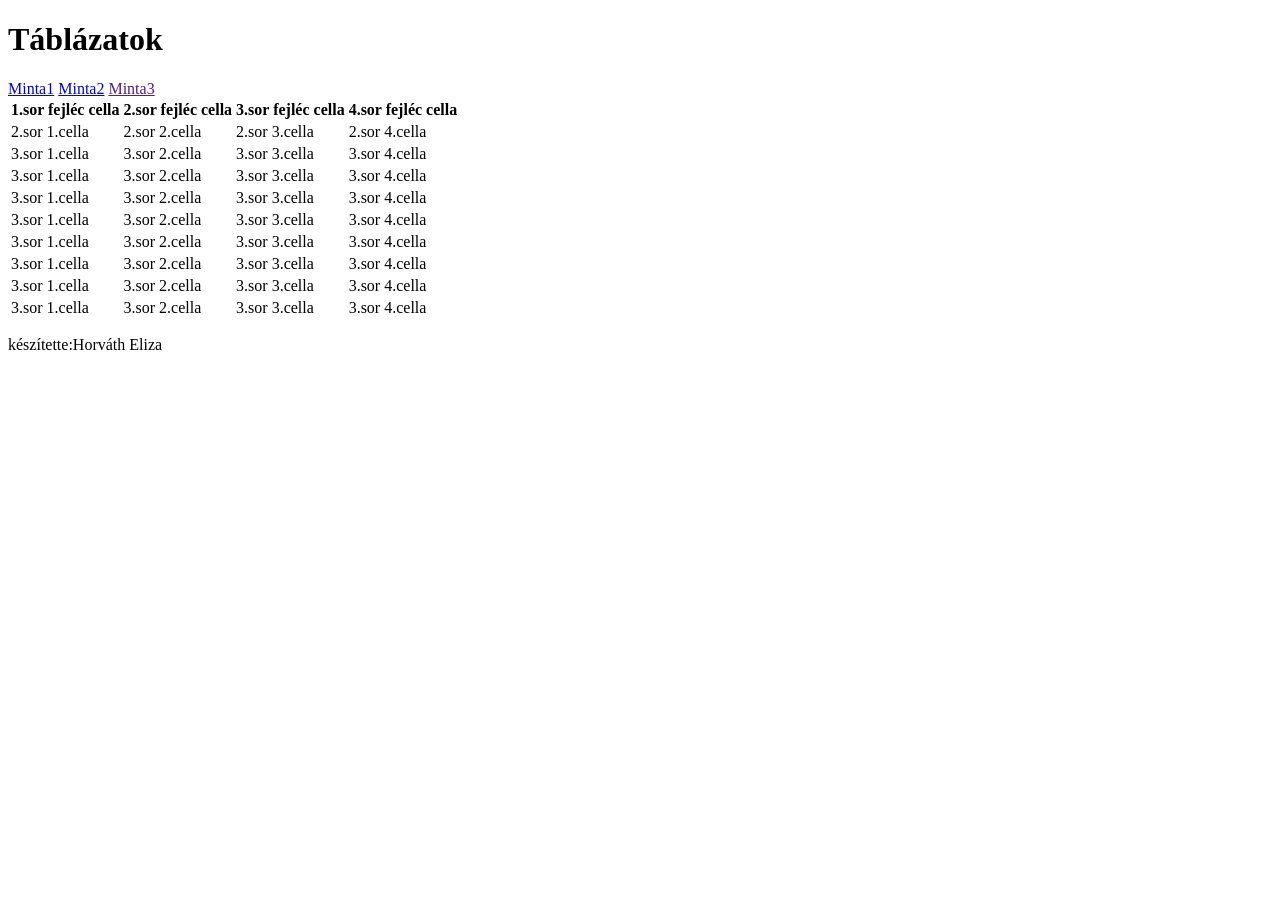
<file: index.html>
<!DOCTYPE html>
<html lang="en">
<head>
    <meta charset="UTF-8">
    <meta name="viewport" content="width=device-width, initial-scale=1.0">
    <title>Horváth Eliza</title>
     
</head>
<body>
    <main>
        <header>
            <h1>Táblázatok</h1>
        </header>
        <nav>
            <a href="index.html">Minta1</a>
            <a href="tablazat2.html">Minta2</a>
            <a href="">Minta3</a>
        </nav>
        <article>

            <table>
                <tr>
                    <th>1.sor fejléc cella</th>
                    <th>2.sor fejléc cella</th>
                    <th>3.sor fejléc cella</th>
                    <th>4.sor fejléc cella</th>
                </tr>
                <tr>
                    <td>2.sor 1.cella</td>
                    <td>2.sor 2.cella</td>
                    <td>2.sor 3.cella</td>
                    <td>2.sor 4.cella</td>
                </tr>
                
                <tr>
                    <td>3.sor 1.cella</td>
                    <td>3.sor 2.cella</td>
                    <td>3.sor 3.cella</td>
                    <td>3.sor 4.cella</td>  
                </tr>
                <tr>
                    <td>3.sor 1.cella</td>
                    <td>3.sor 2.cella</td>
                    <td>3.sor 3.cella</td>
                    <td>3.sor 4.cella</td>  
                </tr>
                <tr>
                    <td>3.sor 1.cella</td>
                    <td>3.sor 2.cella</td>
                    <td>3.sor 3.cella</td>
                    <td>3.sor 4.cella</td>  
                </tr>
                <tr>
                    <td>3.sor 1.cella</td>
                    <td>3.sor 2.cella</td>
                    <td>3.sor 3.cella</td>
                    <td>3.sor 4.cella</td>  
                </tr>
                <tr>
                    <td>3.sor 1.cella</td>
                    <td>3.sor 2.cella</td>
                    <td>3.sor 3.cella</td>
                    <td>3.sor 4.cella</td>  
                </tr>
                <tr>
                    <td>3.sor 1.cella</td>
                    <td>3.sor 2.cella</td>
                    <td>3.sor 3.cella</td>
                    <td>3.sor 4.cella</td>  
                </tr>
                <tr>
                    <td>3.sor 1.cella</td>
                    <td>3.sor 2.cella</td>
                    <td>3.sor 3.cella</td>
                    <td>3.sor 4.cella</td>  
                </tr>
                <tr>
                    <td>3.sor 1.cella</td>
                    <td>3.sor 2.cella</td>
                    <td>3.sor 3.cella</td>
                    <td>3.sor 4.cella</td>  
                </tr>
                
            </table>

        </article>
        <footer>
            <p>készítette:Horváth Eliza</p>
        </footer>
    </main>
</body>
</html>
</file>
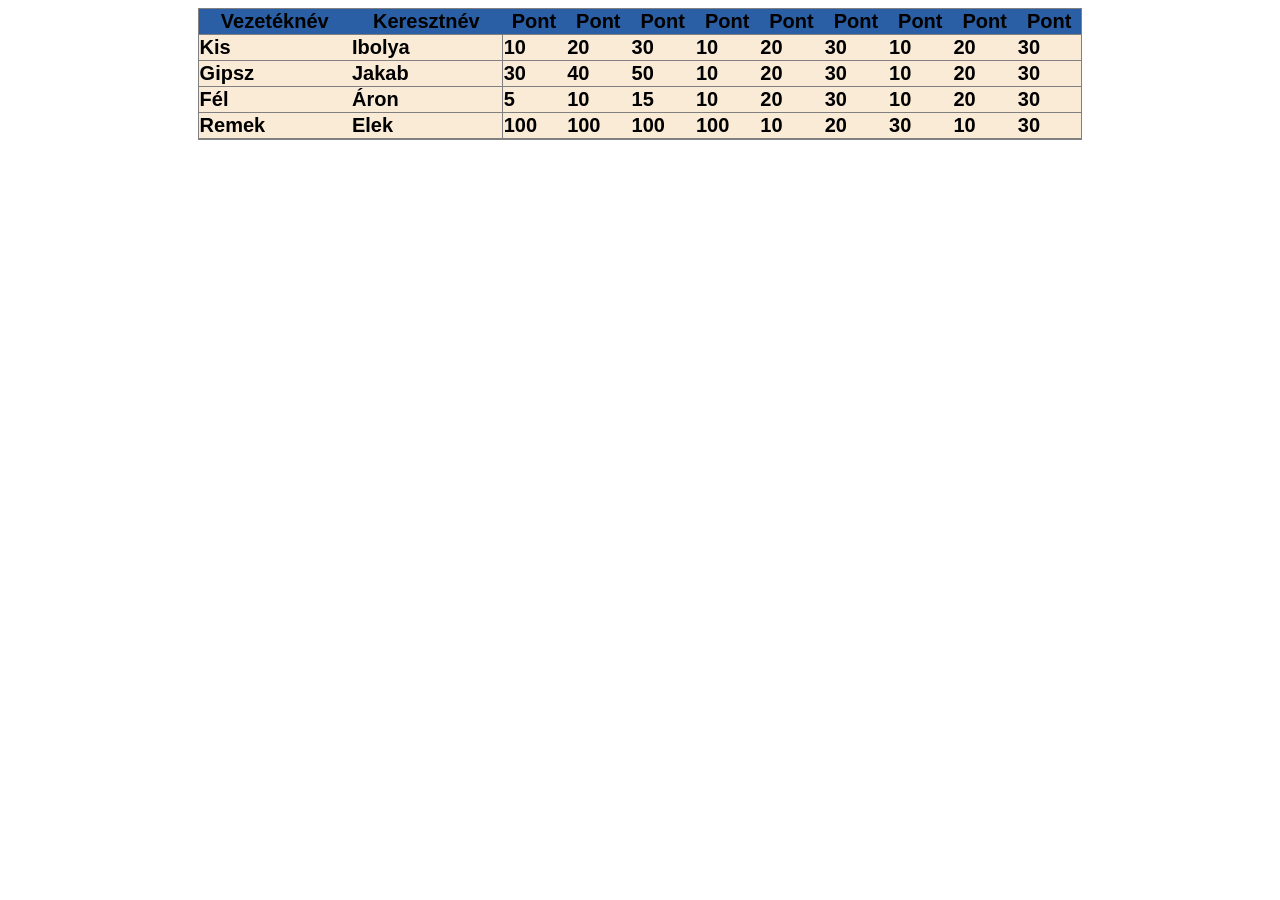
<file: tablazat2.html>
<!DOCTYPE html>
<html lang="hu">
<head>
    <meta charset="UTF-8">
    <meta name="viewport" content="width=device-width, initial-scale=1.0">
    <title>Horváth Eliza</title>
    <link rel="stylesheet" href="stilus2.css">
</head>
<body>
    <table>
                <tr>
                    <th>Vezetéknév</th>
                    <th>Keresztnév</th>
                    <th>Pont</th>
                    <th>Pont</th>
                    <th>Pont</th>
                    <th>Pont</th>
                    <th>Pont</th>
                    <th>Pont</th>
                    <th>Pont</th>
                    <th>Pont</th>
                    <th>Pont</th>


                </tr>

                <tr>
                    <td>Kis</td>
                    <td>Ibolya</td>
                    <td>10</td>
                    <td>20</td>
                    <td>30</td>
                    <td>10</td>
                    <td>20</td>
                    <td>30</td>
                    <td>10</td>
                    <td>20</td>
                    <td>30</td>
                </tr>

                <tr>
                   <td>Gipsz</td>
                   <td>Jakab</td>
                   <td>30</td>
                   <td>40</td>
                   <td>50</td>
                   <td>10</td>
                   <td>20</td>
                   <td>30</td>
                   <td>10</td>
                   <td>20</td>
                   <td>30</td>
                </tr>

                 <tr>
                    <td>Fél</td>
                    <td>Áron</td>
                    <td>5</td>
                    <td>10</td>
                    <td>15</td>
                    <td>10</td>
                    <td>20</td>
                    <td>30</td>
                    <td>10</td>
                    <td>20</td>
                    <td>30</td>
                </tr>
                 <tr>
                    <td>Remek</td>
                    <td>Elek</td>
                    <td>100</td>
                    <td>100</td>
                    <td>100</td>
                    <td>100</td>
                    <td>10</td>
                    <td>20</td>
                    <td>30</td>
                    <td>10</td>
                    <td>30</td>
                </tr>
</body>
</html>
</file>
<file: stilus2.css>
* {
    box-sizing: border-box;
    font-weight: bold;
    font-family: Arial, Helvetica, sans-serif;
    font-size: 20px;
}

table, th, td {
    border-bottom: solid 1px gray;
}

table {
    width: 70%;
    margin: auto;
    border: solid 1px gray;
    border-spacing: 0px;
}

th {
    background-color: rgb(42, 95, 165);
    color: black;
}

td {
    color: black;
    background-color: antiquewhite;
}

td:nth-child(3) {
    border-left: solid 1px gray;
}
</file>
